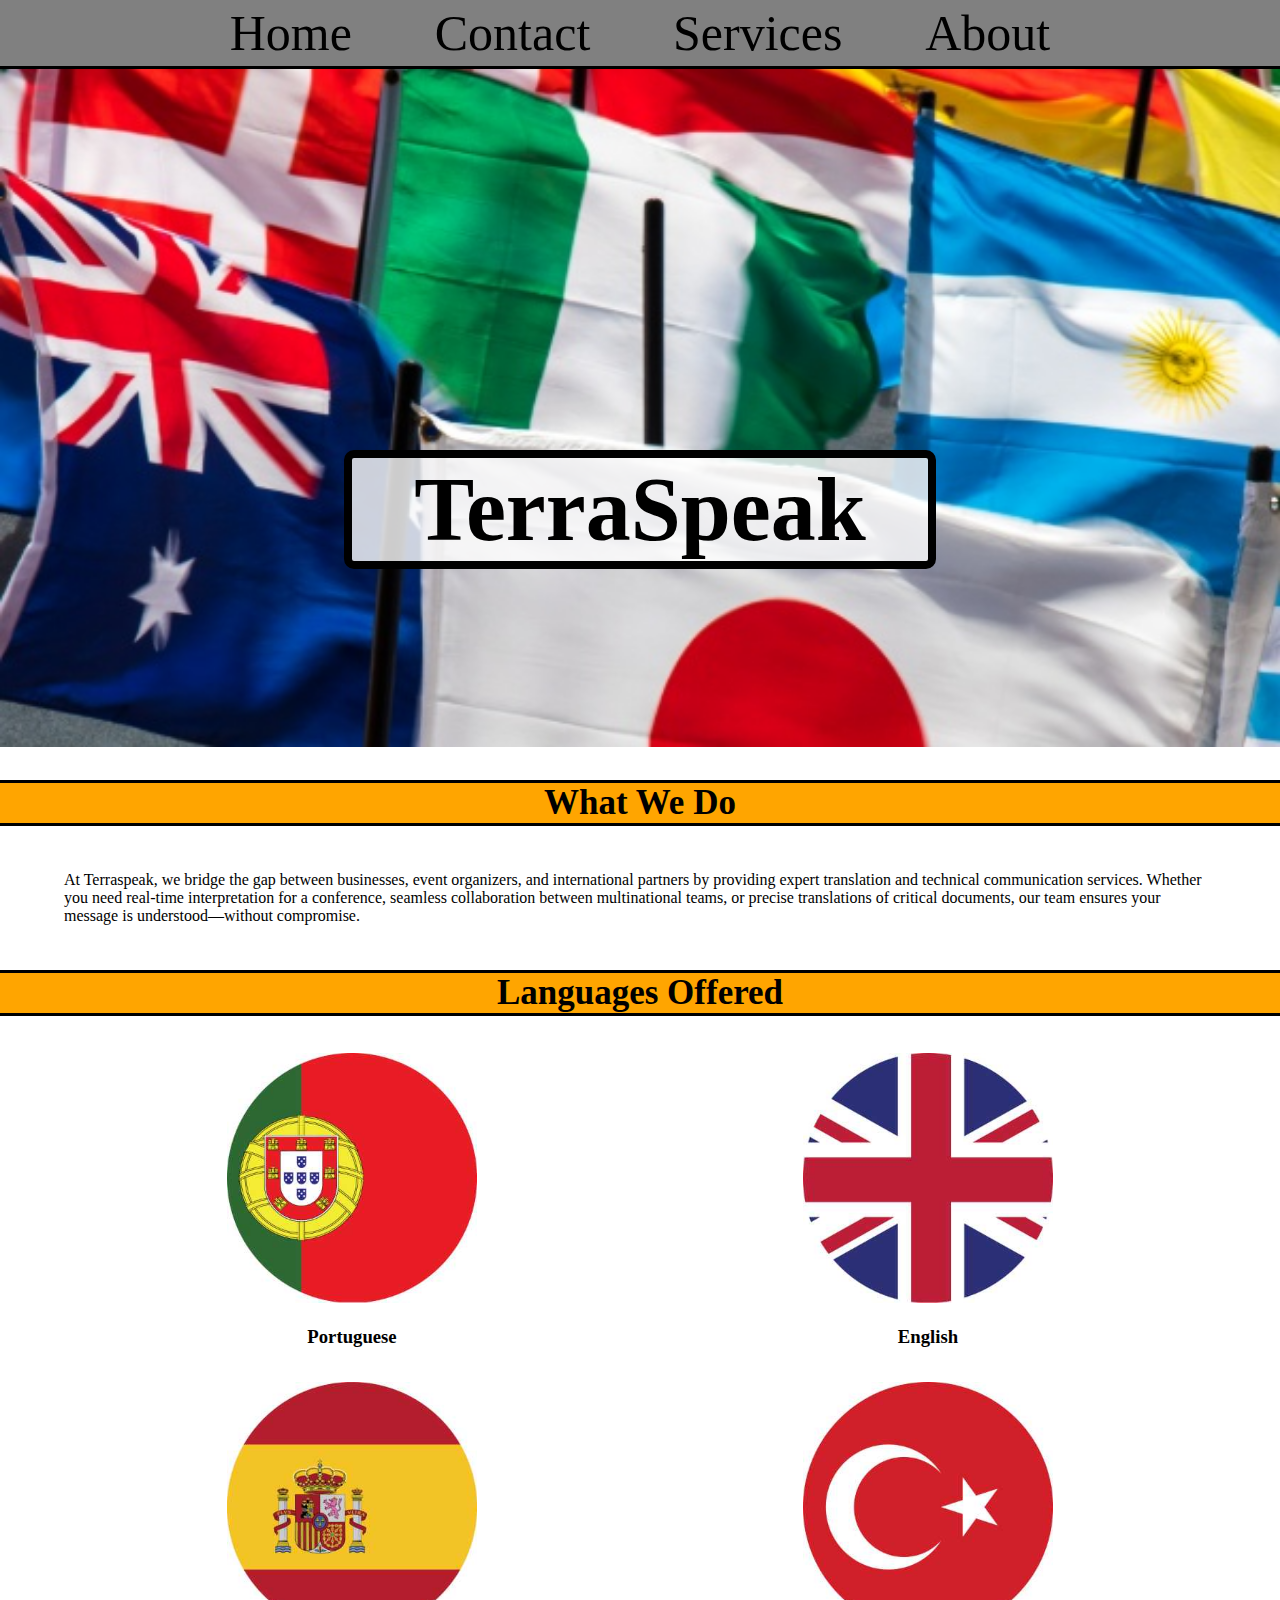
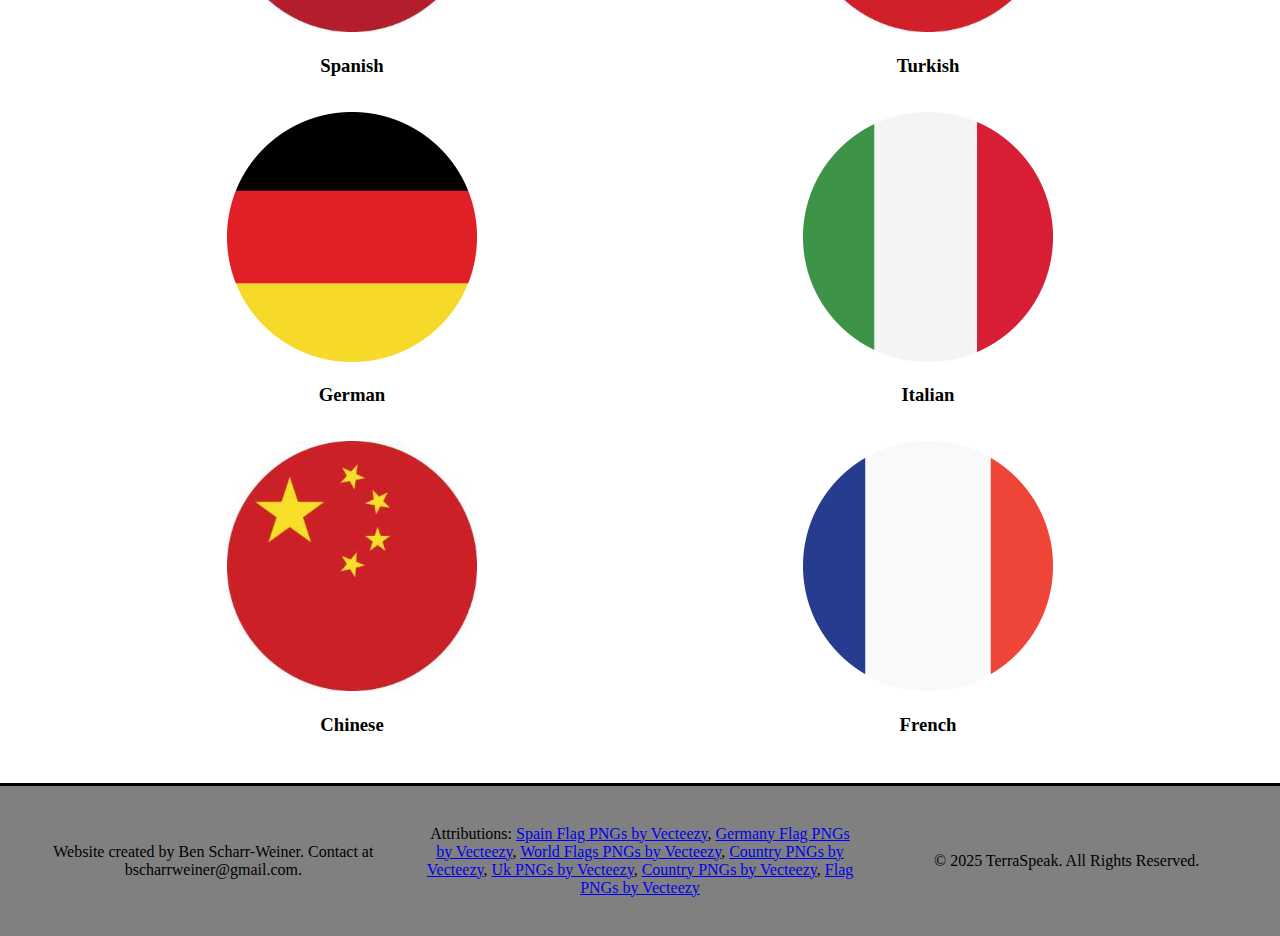
<file: index.html>
<!DOCTYPE html>
<html>
    <head>
        <meta charset="utf-8">
        <title>TerraSpeak</title>
        <link rel="stylesheet" href="style.css">

        <style type="text/css">
            h1 {
                width: 45%;
                font-size: 90px;
                display: flex; 
                font-weight: bold;
                padding: 0px;
                margin: 0px;
                border-radius: 10px;
                z-index: 5;
                justify-content: center; 
                align-items: center; 
                background: rgba(255, 255, 255, 0.8);
                border: 8px solid black;
                top: 50%;
                left: 50%;
                transform: translate(-50%); 
                position: absolute;    
            }
            .container {
                justify-content: center; 
                align-items: center; 
                display: flex;
            }
            h3{
                font-size: 80;
            }
            @media(max-width:1000px)
            {
                h1 {font-size: 60px; position: absolute; top: 20%}
                table img {
                    width: 200px !important;
                    height: 200px !important;
                }
                h3 {font-size: 50}
            }
            @media(max-width:650px)
            {
                h1 {
                    font-size: 50px; 
                    position: absolute; 
                    top: 18%;
                    padding-left: 25px;
                    padding-right: 25px;

                }
                table img {
                    width: 100px !important;
                    height: 100px !important;
                }

            }
            @media(max-width:500px)
            {
                h1 {
                    font-size: 50px; 
                    position: absolute; 
                    top: 15%;
                    padding-left: 25px;
                    padding-right: 25px;

                }
                table img {
                    width: 100px !important;
                    height: 100px !important;
                }

            }
            table {
                border-collapse: collapse;
                margin: auto;
                padding: 2.5%;
                width: 90%;
            }
            table img {
                width: 250px;
                height: 250px;
            }
            th, td {
                padding: 8px;
                text-align: center;
            }
            p {
                width: 90%;
            }

        </style>
    </head>
    <body>
        <ul id='nav' class="nav">
            <li><a href="index.html"> Home </a></li>
            <li><a href="contact.html"> Contact </a></li>
            <li><a href="services.html"> Services </a></li>
            <li><a href="about.html"> About </a></li>
        </ul>
        <div class="image-container">
            <h1>TerraSpeak</h1>
            <img src="Flags3.jpg" style="margin-top: 0px;width: 100%; padding: 0;">

        </div>
        <h2>What We Do</h2>
        <div class="container">
            <p>At Terraspeak, we bridge the gap between businesses, event organizers, and international partners by providing expert translation and technical communication services. Whether you need real-time interpretation for a conference, seamless collaboration between multinational teams, or precise translations of critical documents, our team ensures your message is understood—without compromise.
            </p>
        </div>
        <h2>Languages Offered</h2>
        <div class="container">
            <table> 
                <tr>
                    <td><img src="portugal.jpg">
                        <h3>
                            Portuguese
                        </h3>
                    </td>
                    <td><img src="uk.jpg">
                        <h3>
                            English
                        </h3>
                    </td>
                </tr>
                <tr>
                    <td><img src="spain.jpg">
                        <h3>
                            Spanish
                        </h3>
                    </td>
                    <td><img src="turkey.jpg">
                        <h3>
                            Turkish
                        </h3>
                    </td>
                </tr>
                <tr>
                    <td><img src="germany.png">
                        <h3>
                            German
                        </h3>
                    </td>
                    <td><img src="italy.png">
                        <h3>
                            Italian
                        </h3>
                    </td>
                </tr>
                <tr>
                    <td><img src="china.jpg">
                        <h3>
                            Chinese
                        </h3>
                    </td>
                    <td><img src="france.png">
                        <h3>
                            French
                        </h3>
                    </td>
                </tr>
            </table>
        </div>
        <div class="footer">
            <p>Website created by Ben Scharr-Weiner. Contact at bscharrweiner@gmail.com.</p>
            <p>Attributions: <a href="https://www.vecteezy.com/free-png/spain-flag">Spain Flag PNGs by Vecteezy</a>, 
                <a href="https://www.vecteezy.com/free-png/germany-flag">Germany Flag PNGs by Vecteezy</a>, 
                <a href="https://www.vecteezy.com/free-png/world-flags">World Flags PNGs by Vecteezy</a>, 
                <a href="https://www.vecteezy.com/free-png/country">Country PNGs by Vecteezy</a>,
                <a href="https://www.vecteezy.com/free-png/uk">Uk PNGs by Vecteezy</a>,
                <a href="https://www.vecteezy.com/free-png/country">Country PNGs by Vecteezy</a>,
                <a href="https://www.vecteezy.com/free-png/flag">Flag PNGs by Vecteezy</a></p>
            <p>© 2025 TerraSpeak. All Rights Reserved.</p>
        </div>


    </body>
</html>
</file>
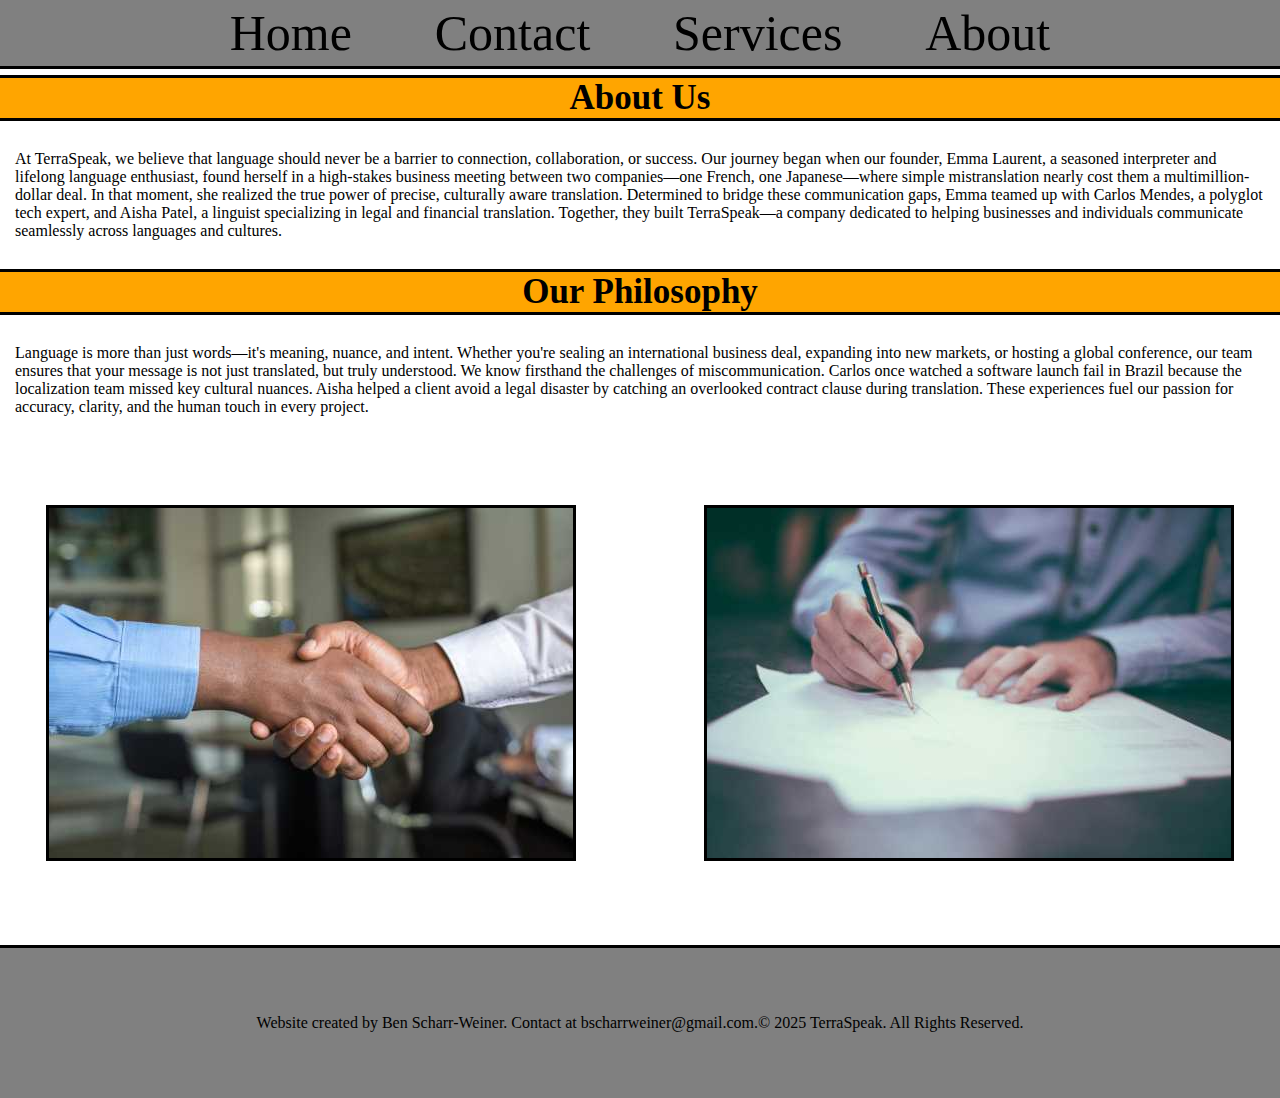
<file: about.html>
<!DOCTYPE html>
<html>
<head>
    <meta charset="utf-8">
    <title>TerraSpeak: About</title>
    <link rel="stylesheet" href="style.css">

    <style type="text/css">
        p {
            margin: 15px;
        }
        .text-container {
            margin-top: 75px;
        }
        .container {
            margin-top: 25px;
            display: flex;
            justify-content: center; 
            align-items: center; 
        }
        img {
            border: 3px solid black;
            margin: 5%;
        }
        @media(max-width:1050px) {
            img {width: 38%}
        }
    </style>
</head>
<body>
    <div class="image-container">
        <ul id='nav' class="nav">
            <li><a href="index.html"> Home </a></li>
            <li><a href="contact.html"> Contact </a></li>
            <li><a href="services.html"> Services </a></li>
            <li><a href="about.html"> About </a></li>
        </ul>
    </div>
    <div class="text-container">
        <h2>About Us</h2>
        <p> At TerraSpeak, we believe that language should never be a barrier to connection, 
            collaboration, or success. Our journey began when our founder, Emma Laurent, a
            seasoned interpreter and lifelong language enthusiast, found herself in a 
            high-stakes business meeting between two companies—one French, one Japanese—where 
            simple mistranslation nearly cost them a multimillion-dollar deal. In that moment, 
            she realized the true power of precise, culturally aware translation.
            
            Determined to bridge these communication gaps, Emma teamed up with Carlos Mendes, 
            a polyglot tech expert, and Aisha Patel, a linguist specializing in legal and 
            financial translation. Together, they built TerraSpeak—a company dedicated to 
            helping businesses and individuals communicate seamlessly across languages and cultures.</p>
            
        <h2>Our Philosophy</h2>
            <p>Language is more than just words—it's meaning, nuance, and intent. Whether you're 
            sealing an international business deal, expanding into new markets, or hosting a 
            global conference, our team ensures that your message is not just translated, but 
            truly understood.
            
            We know firsthand the challenges of miscommunication. Carlos once watched a software 
            launch fail in Brazil because the localization team missed key cultural nuances. Aisha 
            helped a client avoid a legal disaster by catching an overlooked contract clause during 
            translation. These experiences fuel our passion for accuracy, clarity, and the human 
            touch in every project.</p>
    </div>
    <div class="container">
        <img src="handshake.jpg">
        <img src="Business.jpg">
    </div>
    <div class="footer">
        <p>Website created by Ben Scharr-Weiner. Contact at bscharrweiner@gmail.com.</p>
            <p>© 2025 TerraSpeak. All Rights Reserved.</p>
    </div>
</body>
</file>
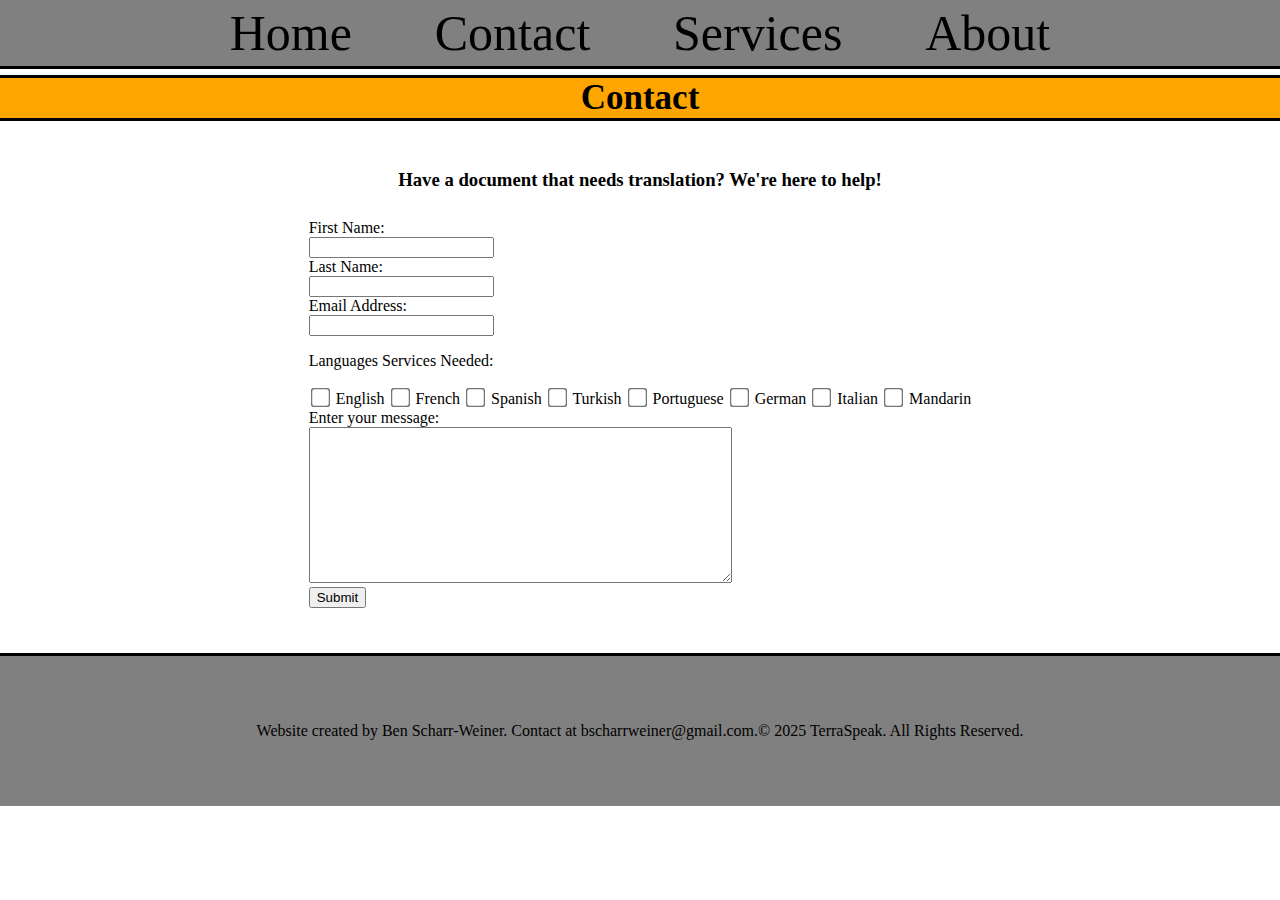
<file: contact.html>
<!DOCTYPE html>
<html>
<head>
    <meta charset="utf-8">
    <title>TerraSpeak: About</title>
    <link rel="stylesheet" href="style.css">

    <style type="text/css">
        .text-container {
            margin-top: 75px;
            justify-content: center;
            align-items: center;
        }
        .container {
            margin-top: 25px;
            display: flex;
            justify-content: center; 
            align-items: center; 
        }
        .text-container .text-box {
            justify-content: center;
            display: flex;
            align-items: center;
        }
        .text-container .description {
            justify-content: center;
            display: flex;
            align-items: center;
        }
        .text-box {
            justify-content: center;
            display: flex;
            align-items: center;
            margin: 10px;
        }
        .text-box input[type="checkbox"] {
            transform: scale(1.5); 
            margin: 5px;
        }
        @media(max-width:1050px) {
            img {width: 38%}
            
            .text-box input[type="checkbox"] {
                transform: scale(2.5); 
                margin: 15px;
            }
            .text-box input[type="text"] {
                transform: scale(1.5); 
                margin: 15px;
            }
            label {
                font-size: 20px;
            }
            .answer-box {
                margin: 20px;
            }
        }
    </style>
</head>
<body>
    <div class="image-container">
        <ul id='nav' class="nav">
            <li><a href="index.html"> Home </a></li>
            <li><a href="contact.html"> Contact </a></li>
            <li><a href="services.html"> Services </a></li>
            <li><a href="about.html"> About </a></li>
        </ul>
    </div>
    <div class="text-container">
        <h2>Contact</h2>
        <div class="description">
            <h3>Have a document that needs translation? We're here to help!</h3>
        </div>
        <div class="text-box">
            <form action="#" method="post">
                <div class="answer-box">
                    <label for="fname">First Name:</label><br>
                    <input type="text" id="fname" name="fname"><br>
                    <label for="lname">Last Name:</label><br>
                    <input type="text" id="lname" name="lname"><br>
                    <label for="email">Email Address:</label><br>
                    <input type="text" id="email" name="email"><br>
                </div>
                <p>Languages Services Needed:</p>
                <label>
                    <input type="checkbox" name="option" value="option1"> English
                </label>
                    
                <label>
                    <input type="checkbox" name="option" value="option2"> French
                </label>
                    
                <label>
                    <input type="checkbox" name="option" value="option3"> Spanish
                </label>
                <label>
                    <input type="checkbox" name="option" value="option1"> Turkish
                </label>
                    
                <label>
                    <input type="checkbox" name="option" value="option2"> Portuguese
                </label>
                    
                <label>
                    <input type="checkbox" name="option" value="option3"> German
                </label>
                <label>
                    <input type="checkbox" name="option" value="option2"> Italian
                </label>
                <label>
                    <input type="checkbox" name="option" value="option3"> Mandarin
                </label> <br>
                <label for="message">Enter your message:</label><br>
                <textarea id="message" name="message" rows="10" cols="50"></textarea><br>
                <input type="submit" value="Submit">
            </form>
        </div>
    </div>
    <div class="container">
    </div>
    <div class="footer">
        <p>Website created by Ben Scharr-Weiner. Contact at bscharrweiner@gmail.com.</p>
            <p>© 2025 TerraSpeak. All Rights Reserved.</p>
    </div>
</body>
</file>
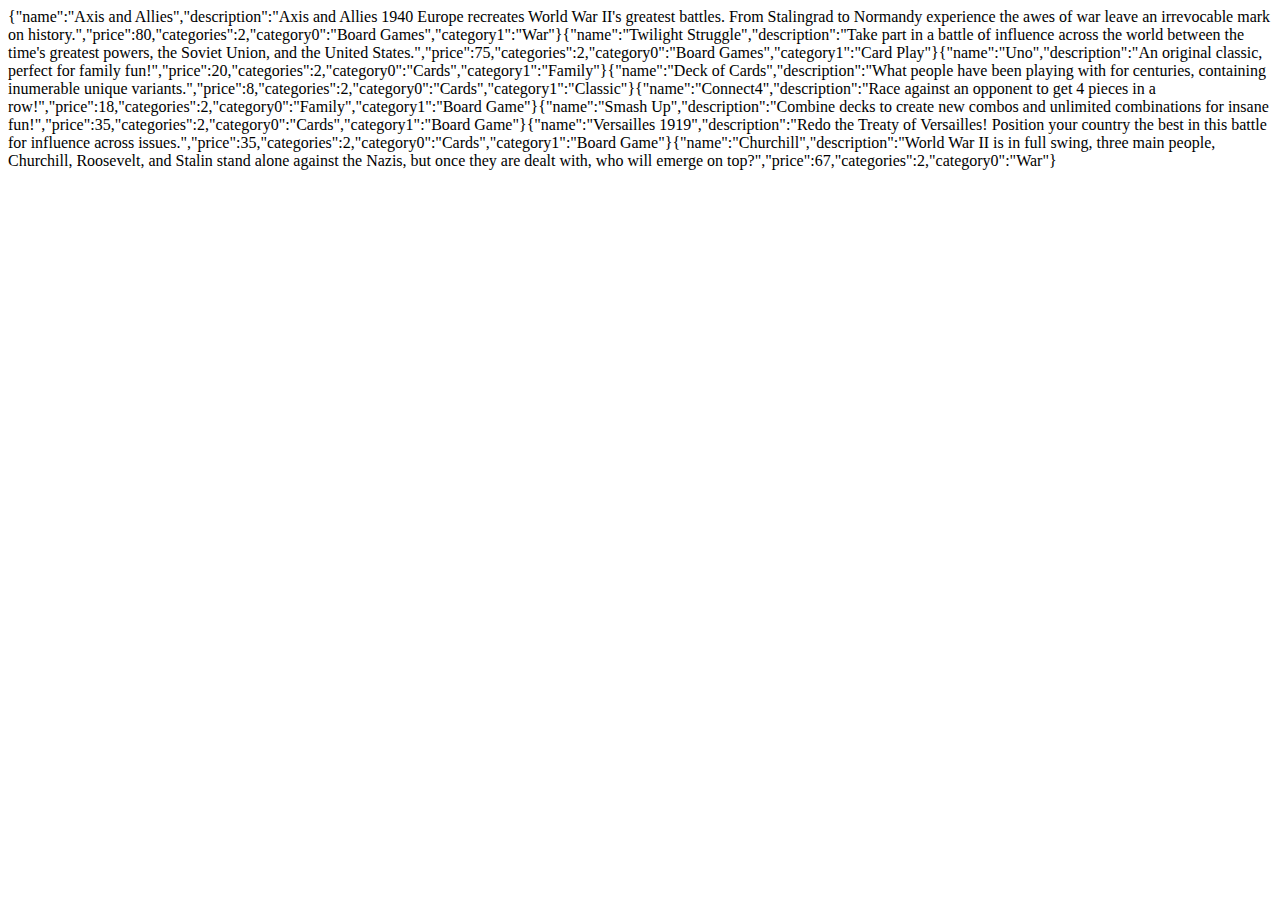
<file: products1.html>
<!DOCTYPE html>
<html>
    <head>

    </head>
    <body>
        <script>
            let product1 = {
                "name": "Axis and Allies",
                "description": "Axis and Allies 1940 Europe recreates World War II's greatest battles. From Stalingrad to Normandy experience the awes of war leave an irrevocable mark on history.",
                "price": 80,
                "categories": 2,
                "category0": "Board Games",
                "category1": "War",
            };
            let product2 = {
                "name": "Twilight Struggle",
                "description": "Take part in a battle of influence across the world between the time's greatest powers, the Soviet Union, and the United States.",
                "price": 75,
                "categories": 2,
                "category0": "Board Games",
                "category1": "Card Play",
            };
            let product3 = {
                "name": "Uno",
                "description": "An original classic, perfect for family fun!",
                "price": 20,
                "categories": 2,
                "category0": "Cards",
                "category1": "Family",
            };
            let product4 = {
                "name": "Deck of Cards",
                "description": "What people have been playing with for centuries, containing inumerable unique variants.",
                "price": 8,
                "categories": 2,
                "category0": "Cards",
                "category1": "Classic",
            };
            let product5 = {
                "name": "Connect4",
                "description": "Race against an opponent to get 4 pieces in a row!",
                "price": 18,
                "categories": 2,
                "category0": "Family",
                "category1": "Board Game",
            };
            let product6 = {
                "name": "Smash Up",
                "description": "Combine decks to create new combos and unlimited combinations for insane fun!",
                "price": 35,
                "categories": 2,
                "category0": "Cards",
                "category1": "Board Game",
            };
            let product7 = {
                "name": "Versailles 1919",
                "description": "Redo the Treaty of Versailles! Position your country the best in this battle for influence across issues.",
                "price": 35,
                "categories": 2,
                "category0": "Cards",
                "category1": "Board Game",
            };
            let product8 = {
                "name": "Churchill",
                "description": "World War II is in full swing, three main people, Churchill, Roosevelt, and Stalin stand alone against the Nazis, but once they are dealt with, who will emerge on top?",
                "price": 67,
                "categories": 2,
                "category0": "War",
            };
            let products = [product1, product2, product3, product4, product5, product6, product7, product8];
            for(let x = 0; x < 8; x++) {
                jsonProduct = JSON.stringify(products[x]);
                document.write(jsonProduct);
            }

            
        </script>
    </body>
</html>
</file>
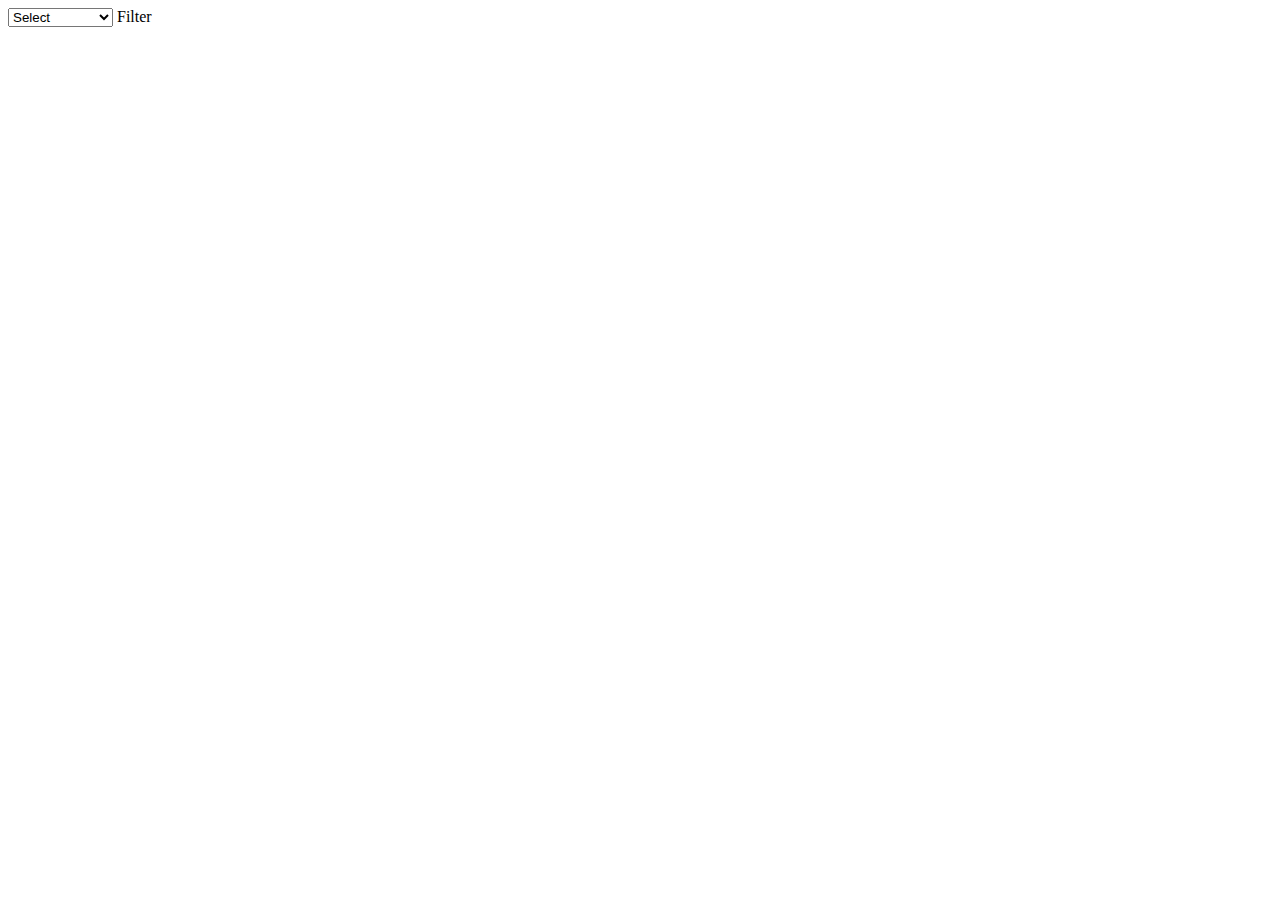
<file: products3.html>
<!DOCTYPE html>
<html>
    <head>
        <script src="https://code.jquery.com/jquery-3.6.0.min.js"></script>
    </head>
    <body>
        <div>
            <select name="Categories" id="filter">
                <option value="Select">Select</option>
                <option value="Board Games">Board Games</option>
                <option value="War">War</option>
                <option value="Cards">Cards</option>
                <option value="Family">Family</option>
                <option value="Classic">Classic</option>
            </select>
            <label for="Categories">Filter</label>

        </div>
        <div id="result">
            <script>
                document.getElementById("filter").addEventListener('change', function() {
                    let selectedValue = event.target.value;
                    $.get("products.json", function(products) {
                        let result = document.getElementById("result");
                        result.innerHTML = "";
                        for(let x = 0; x < 8; x++) {
                            let product = document.createElement("div");
                            product.id = "product" + x;
                            result.appendChild(product);
                            let innerHTML = document.getElementById("product" + x).innerHTML;
                            let displayThis = false;
                            if(products[x].categories == 2) {
                                for(let a = 0; a < 2; a++) {
                                    if(products[x].category0 == selectedValue) {
                                        displayThis = true;
                                    } else if(products[x].category1 == selectedValue) {
                                        displayThis = true;
                                    }
                                }
                            } else if(products[x].categories == 1) {
                                if(products[x].category0 == selectedValue) {
                                    displayThis = true;
                                }
                            }
                            if(displayThis == true) {
                                innerHTML += `
                                    <h2>${products[x].name}</h2>
                                    <p>Description: ${products[x].description}</p>
                                    <p>Price: $${products[x].price}</p>
                                `;
                                if(2 == products[x].categories) {
                                    innerHTML += `
                                    <p>Categories: ${products[x].category0}, ${products[x].category1}</p>
                                    `
                                } else {
                                    innerHTML += `
                                    <p>Categories: ${products[x].category0}</p>
                                    `
                                }
                                document.getElementById("product" + x).innerHTML = innerHTML;
                                }
                            }
                    });
                });
                        
            </script>
        </div>
    </body>
</html>
</file>
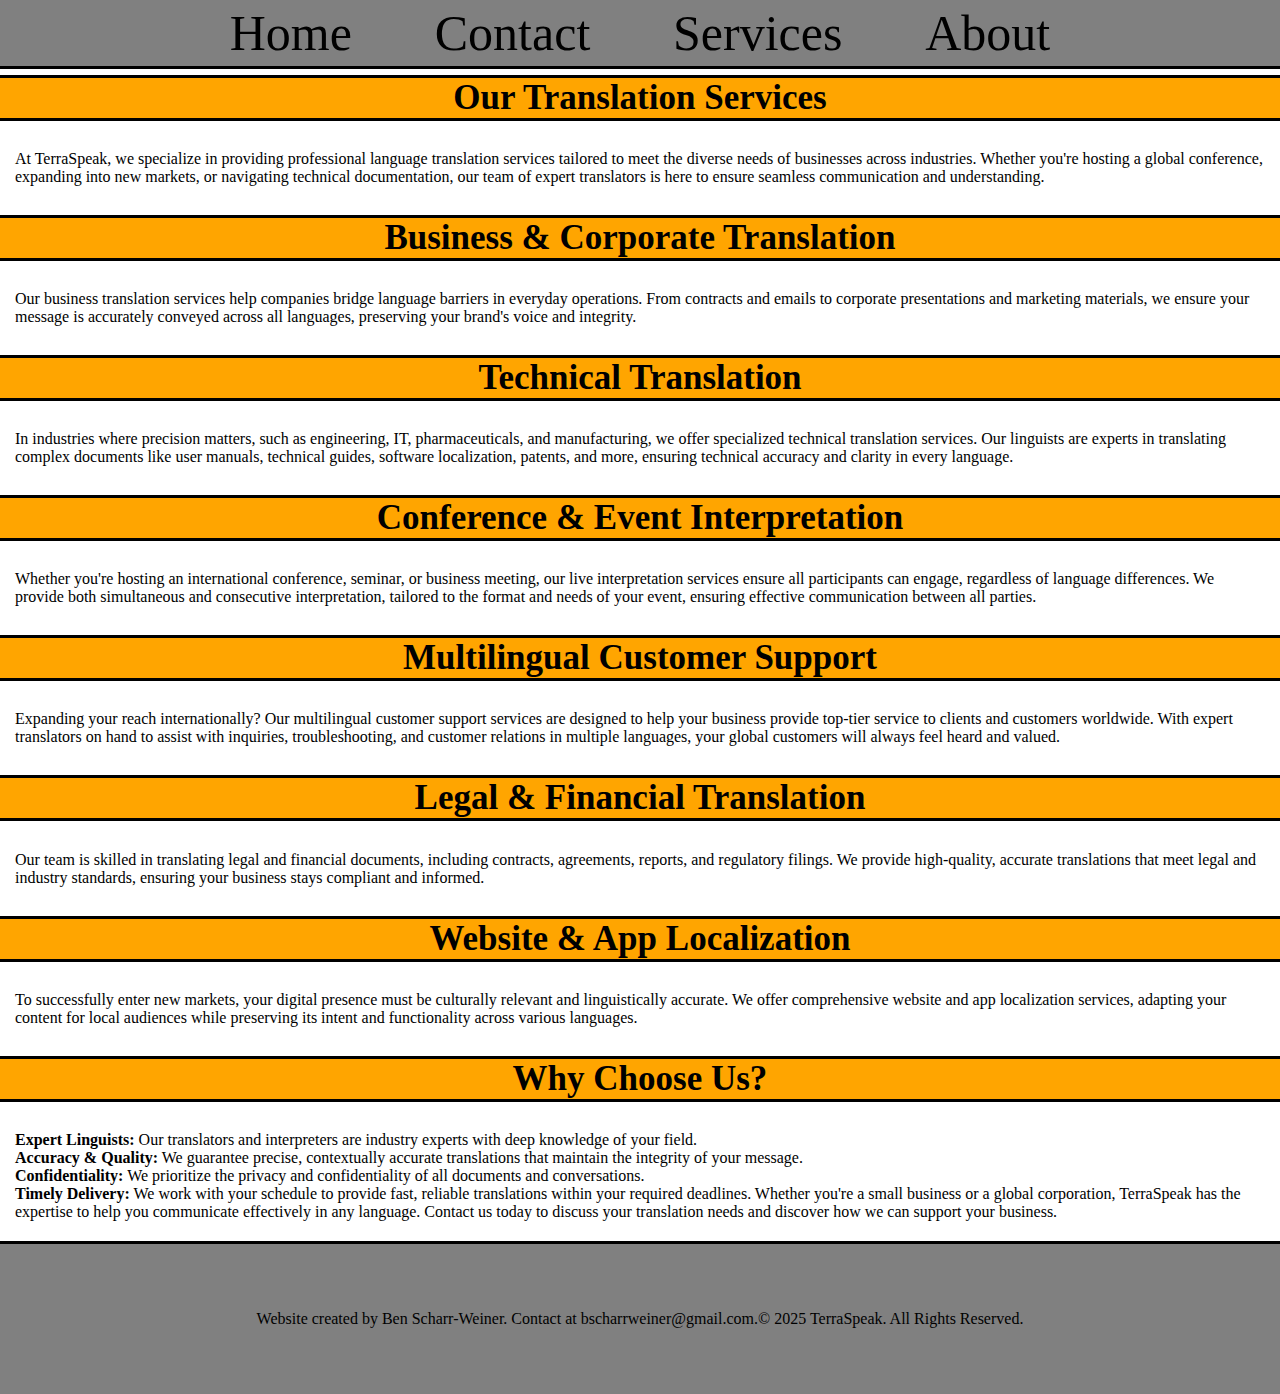
<file: services.html>
<!DOCTYPE html>
<html>
<head>
    <meta charset="utf-8">
    <title>TerraSpeak: Services</title>
    <link rel="stylesheet" href="style.css">

    <style type="text/css">
        p {
            margin: 15px;

        }
        .text-container {
            margin-top: 75px;
        }
    </style>
</head>
<body>
    <div class="image-container">
        <ul id='nav' class="nav">
            <li><a href="index.html"> Home </a></li>
            <li><a href="contact.html"> Contact </a></li>
            <li><a href="services.html"> Services </a></li>
            <li><a href="about.html"> About </a></li>
        </ul>
    </div>
<div class="text-container">
    <h2>Our Translation Services</h2>
    <p>At TerraSpeak, we specialize in providing professional language 
        translation services tailored to meet the diverse needs of businesses 
        across industries. Whether you're hosting a global conference, expanding 
        into new markets, or navigating technical documentation, our team of 
        expert translators is here to ensure seamless communication and understanding.</p>

    <h2>Business & Corporate Translation</h2>
    <p>Our business translation services help companies bridge language barriers in
        everyday operations. From contracts and emails to corporate presentations 
        and marketing materials, we ensure your message is accurately conveyed 
        across all languages, preserving your brand's voice and integrity.</p>

    <h2>Technical Translation</h2>
    <p>In industries where precision matters, such as engineering, IT, 
        pharmaceuticals, and manufacturing, we offer specialized technical 
        translation services. Our linguists are experts in translating complex 
        documents like user manuals, technical guides, software localization, 
        patents, and more, ensuring technical accuracy and clarity in every language.</p>

    <h2>Conference & Event Interpretation</h2>
    <p>Whether you're hosting an international conference, seminar, or business 
        meeting, our live interpretation services ensure all participants can engage, 
        regardless of language differences. We provide both simultaneous and 
        consecutive interpretation, tailored to the format and needs of your event, 
        ensuring effective communication between all parties.</p>

    <h2>Multilingual Customer Support</h2>
    <p>Expanding your reach internationally? Our multilingual customer support 
        services are designed to help your business provide top-tier service to 
        clients and customers worldwide. With expert translators on hand to assist 
        with inquiries, troubleshooting, and customer relations in multiple 
        languages, your global customers will always feel heard and valued.</p>

    <h2>Legal & Financial Translation</h2>
    <p>Our team is skilled in translating legal and financial documents, including 
        contracts, agreements, reports, and regulatory filings. We provide 
        high-quality, accurate translations that meet legal and industry standards, 
        ensuring your business stays compliant and informed.</p>

    <h2>Website & App Localization</h2>
    <p>To successfully enter new markets, your digital presence must be culturally 
        relevant and linguistically accurate. We offer comprehensive website and app 
        localization services, adapting your content for local audiences while 
        preserving its intent and functionality across various languages.</p>

    <h2>Why Choose Us?</h2>
    <p><strong>Expert Linguists:</strong> Our translators and interpreters are industry experts with deep knowledge of your field.<br>
    <strong>Accuracy & Quality:</strong> We guarantee precise, contextually accurate translations that maintain the integrity of your message.<br>
    <strong>Confidentiality:</strong> We prioritize the privacy and confidentiality of all documents and conversations.<br>
    <strong>Timely Delivery:</strong> We work with your schedule to provide fast, reliable translations within your required deadlines.
    Whether you're a small business or a global corporation, TerraSpeak has the expertise to help you communicate
    effectively in any language. Contact us today to discuss your translation needs and discover how we can support your business.
</div>
<div class="footer">
    <p>Website created by Ben Scharr-Weiner. Contact at bscharrweiner@gmail.com.</p>
        <p>© 2025 TerraSpeak. All Rights Reserved.</p>
</div>
</body>
</file>
<file: style.css>
body, html { margin: 0; padding: 0;}
.image-container {        margin: 0;
    padding-bottom: 0px;
}
ul#nav {
    position: fixed;
    justify-content: center; 
    width: 100%;
    background-color: grey;
    list-style-type: none;
    padding: 0;
    margin: 0;
    display: flex; 
    top: 0%;
    z-index: 10;
    border-bottom: 3px solid #000;
}
ul#nav li {margin: 4px 3%;}
ul#nav li a {text-decoration: none; color: #000; font-size:50px; border: 3px solid grey;}
ul#nav li a:hover {background-color: orange; color: white; border: 3px solid black;}
h2 {
    font-size: 35px;
    display: flex; 
    justify-content: center; 
    align-items: center; 
    background-color: orange;
    border-top: 3px solid black;
    border-bottom: 3px solid black;
}
@media(max-width:1050px){
    ul#nav li {margin: 4px 2%;}
    ul#nav li a {font-size: 50px}
    h2 {
        font-size: 45px;
    }
    h3 {
        font-size: 32px;
    }
    p {
        font-size: 25px !important;
    }
    .footer {
        flex-direction: column;
        height: 220px !important;
    }
}
@media(max-width:650px){
    ul#nav li {margin: 2px 2%;}
    ul#nav li a {font-size: 30px}
    .footer {
        height: 340px !important;
    }
}

.footer {
    display:flex;
    background: grey;
    margin-top: 20px;
    padding-top: 0px;
    height: 150px;
    justify-content: center; 
    align-items: center; 
    text-align: center;
    border-top: 3px solid #000;
}
.footer p {
    justify-content: center; 
    align-items: center; 
    margin: 0px;
    padding: 0px;
}
</file>
